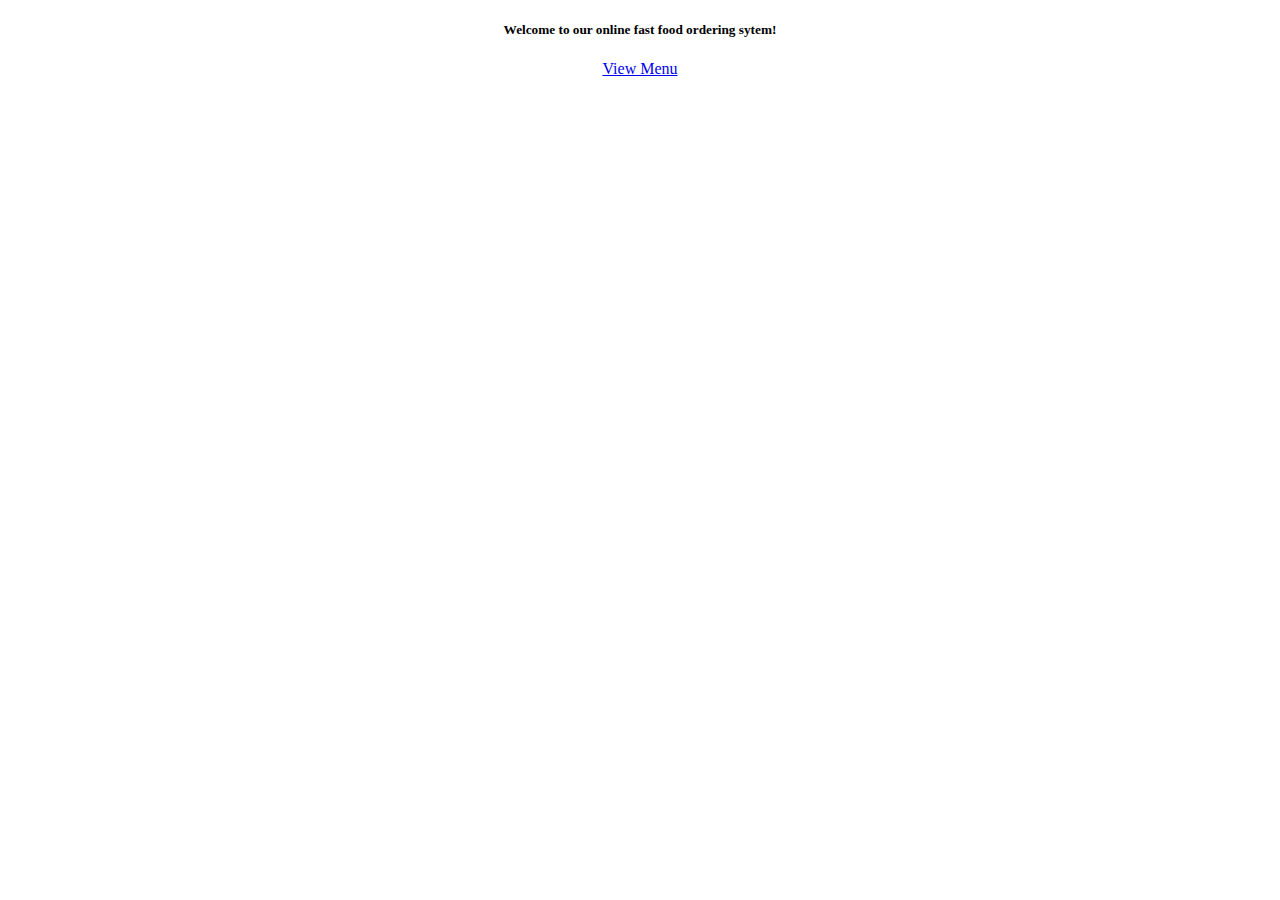
<file: templates/index.html>
<!DOCTYPE html>
<html lang="en">
  <head>
    <meta charset="UTF-8" />
    <meta name="viewport" content="width=device-width, initial-scale=1.0" />
    <title>Online Fast Food Ordering System</title>
  </head>
  <body>
    <center>
      <h5><b>Welcome to our online fast food ordering sytem!</b></h5>
    </center>
    <center><a href="/menu">View Menu </a></center>
  </body>
</html>
</file>
